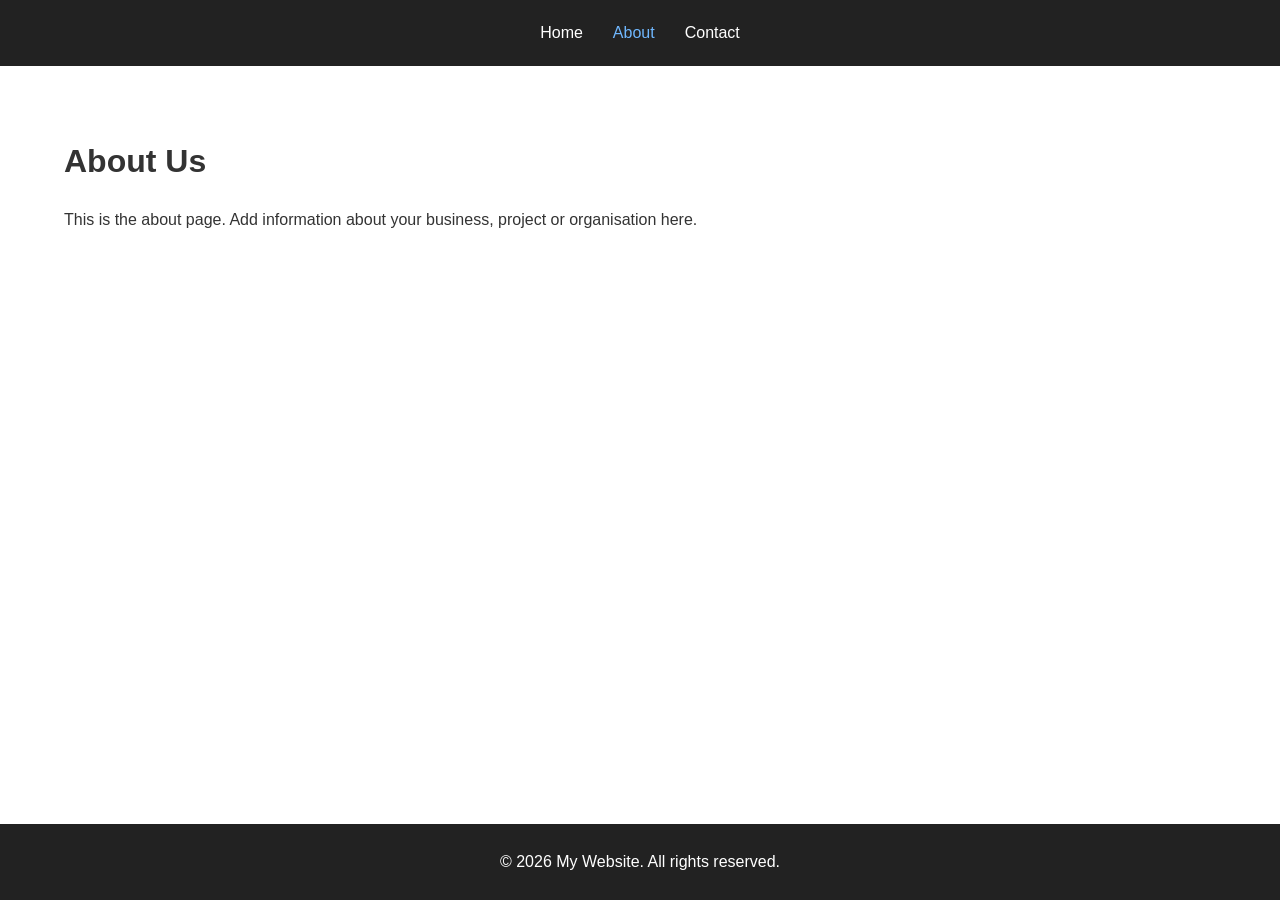
<file: about.html>
<!DOCTYPE html>
<html lang="en">
<head>
  <meta charset="UTF-8">
  <meta name="viewport" content="width=device-width, initial-scale=1.0">
  <title>About | My Website</title>
  <link rel="stylesheet" href="style.css">
  <script src="script.js" defer></script>
</head>
<body>

  <header class="site-header">
    <nav class="main-nav" aria-label="Main navigation">
      <a href="index.html">Home</a>
      <a href="about.html" class="active" aria-current="page">About</a>
      <a href="contact.html">Contact</a>
    </nav>
  </header>

  <main class="container content-section">
    <h1>About Us</h1>
    <p>
      This is the about page. Add information about your
      business, project or organisation here.
    </p>
  </main>

  <footer class="site-footer">
    <p>&copy; 2026 My Website. All rights reserved.</p>
  </footer>

</body>
</html>
</file>
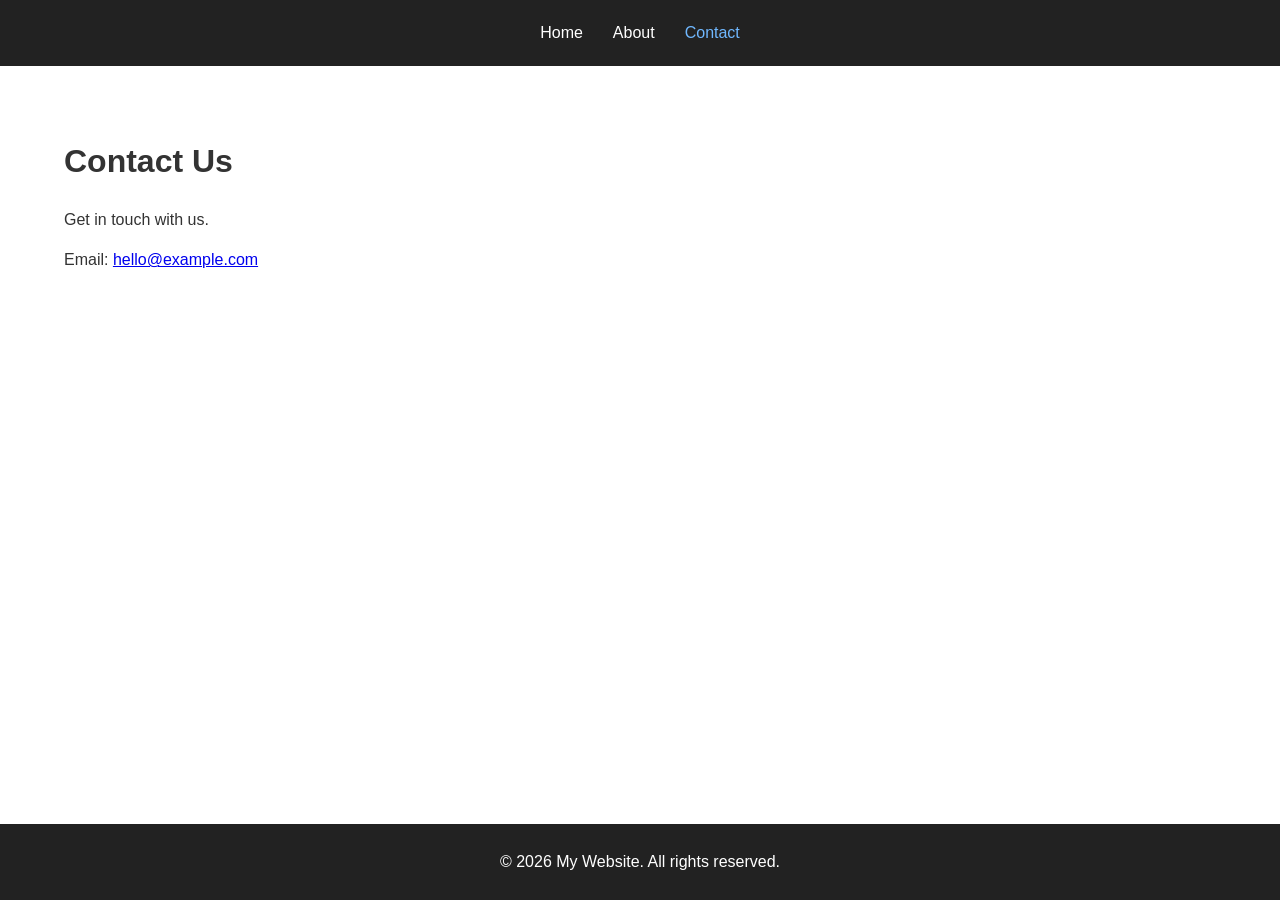
<file: contact.html>
<!DOCTYPE html>
<html lang="en">
<head>
  <meta charset="UTF-8">
  <meta name="viewport" content="width=device-width, initial-scale=1.0">
  <title>Contact | My Website</title>
  <link rel="stylesheet" href="style.css">
  <script src="script.js" defer></script>
</head>
<body>

  <header class="site-header">
    <nav class="main-nav" aria-label="Main navigation">
      <a href="index.html">Home</a>
      <a href="about.html">About</a>
      <a href="contact.html" class="active" aria-current="page">Contact</a>
    </nav>
  </header>

  <main class="container content-section">
    <h1>Contact Us</h1>
    <p>Get in touch with us.</p>
    <p>
      Email:
      <a href="mailto:hello@example.com">hello@example.com</a>
    </p>
  </main>

  <footer class="site-footer">
    <p>&copy; 2026 My Website. All rights reserved.</p>
  </footer>

</body>
</html>
</file>
<file: style.css>
/* =========================
   Global Styles
========================= */

* {
  margin: 0;
  padding: 0;
  box-sizing: border-box;
}

:root {
  --primary: #222;
  --background: #fff;
  --text: #333;
  --accent: #ff0000;
  --container-width: 1200px;
}

body {
  font-family: Arial, sans-serif;
  color: var(--text);
  background: var(--background);
  line-height: 1.6;

  min-height: 100vh;
  display: flex;
  flex-direction: column;
}

main {
  flex: 1;
}

.container {
  width: 90%;
  max-width: var(--container-width);
  margin: 0 auto;
}

h1, h2, h3 {
  margin-bottom: 20px;
}

p {
  margin-bottom: 15px;
}

/* =========================
   Header & Navigation
========================= */

.site-header {
  background: var(--primary);
  padding: 20px;
}

.main-nav {
  display: flex;
  justify-content: center;
  align-items: center;
  flex-wrap: wrap;
  gap: 30px;
}

.main-nav a {
  color: #fff;
  text-decoration: none;
  font-size: 16px;
  transition: color 0.3s ease;
}

.main-nav a:hover,
.main-nav a.active {
  color: #70b8ff;
}

/* =========================
   Carousel
========================= */

.carousel {
  position: relative;
  width: 100%;
  height: 500px;
  overflow: hidden;
  background: #333;
}

.carousel-slide {
  position: absolute;
  inset: 0;
  opacity: 0;
  visibility: hidden;
  transition: opacity 0.6s ease,
              visibility 0.6s ease;
}

.carousel-slide.active {
  opacity: 1;
  visibility: visible;
}

.carousel-slide img {
  width: 100%;
  height: 100%;
  object-fit: cover;
}

/* Dark overlay */
.carousel-slide::after {
  content: "";
  position: absolute;
  inset: 0;
  background: rgba(0, 0, 0, 0.4);
}

/* Slide text */
.carousel-content {
  position: absolute;
  top: 50%;
  left: 50%;
  transform: translate(-50%, -50%);
  z-index: 2;

  width: 90%;
  max-width: 800px;
  text-align: center;
  color: #fff;
}

.carousel-content h1,
.carousel-content h2 {
  font-size: clamp(28px, 4vw, 48px);
  margin-bottom: 15px;
}

.carousel-content p {
  font-size: 18px;
}

/* Carousel arrows */
.carousel-btn {
  position: absolute;
  top: 50%;
  transform: translateY(-50%);
  z-index: 3;

  background: rgba(0, 0, 0, 0.4);
  color: #fff;
  border: none;
  padding: 12px 16px;
  font-size: 24px;
  cursor: pointer;
}

.carousel-btn:hover {
  background: rgba(0, 0, 0, 0.7);
}

.carousel-btn.prev {
  left: 20px;
}

.carousel-btn.next {
  right: 20px;
}

/* Carousel dots */
.carousel-dots {
  position: absolute;
  bottom: 20px;
  left: 50%;
  transform: translateX(-50%);
  z-index: 3;

  display: flex;
  gap: 10px;
}

.carousel-dot {
  width: 12px;
  height: 12px;
  border-radius: 50%;
  border: none;
  background: rgba(255, 255, 255, 0.5);
  cursor: pointer;
}

.carousel-dot.active {
  background: #fff;
}

/* =========================
   Content
========================= */

.content-section {
  padding-top: 70px;
  padding-bottom: 70px;
}

/* =========================
   Footer
========================= */

.site-footer {
  background: var(--primary);
  color: #fff;
  text-align: center;
  padding: 25px 20px;
}

.site-footer p {
  margin: 0;
}

/* =========================
   Responsive
========================= */

@media (max-width: 768px) {

  .main-nav {
    gap: 20px;
  }

  .carousel {
    height: 350px;
  }

  .carousel-content p {
    font-size: 16px;
  }

  .carousel-btn {
    padding: 8px 12px;
    font-size: 18px;
  }

  .content-section {
    padding-top: 40px;
    padding-bottom: 40px;
  }

}

@media (prefers-reduced-motion: reduce) {
  .carousel-slide {
    transition: none;
  }
}
</file>
